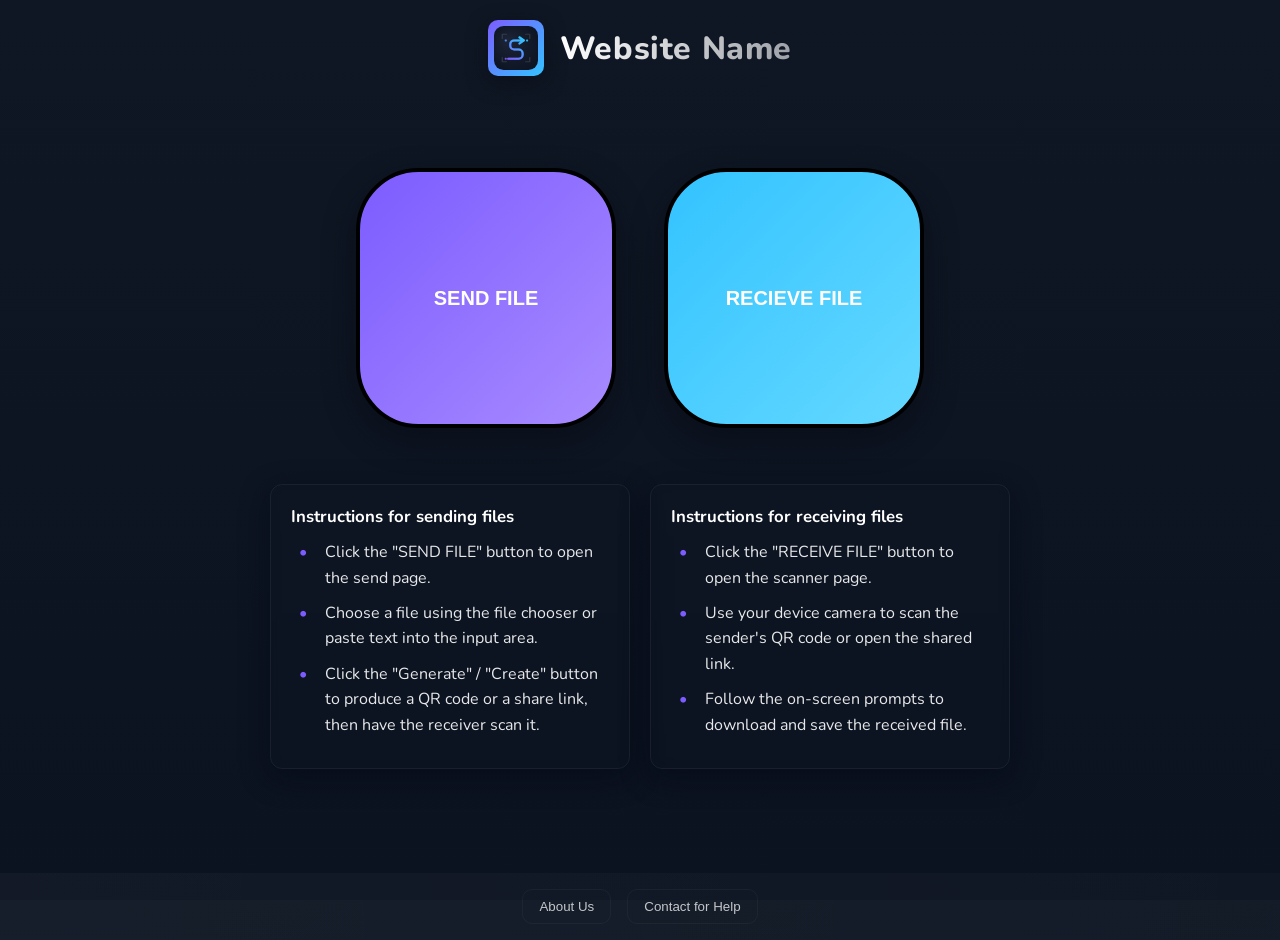
<file: index.html>
<!doctype html>
<html lang="en">
  <head>
    <meta charset="UTF-8" />
    <meta name="viewport" content="width=device-width, initial-scale=1.0" />
    <title>MainPage</title>
    <link rel="stylesheet" href="homePage.css" />
    <style>
      @import url("https://fonts.googleapis.com/css2?family=Nunito:ital,wght@0,200..1000;1,200..1000&display=swap");
    </style>
    <link rel="manifest" href="manifest.json">
  </head>
  <body>
    <header>
      <img src="logo.svg" alt="logo" />
      <h1 class="webName">Website Name</h1>
    </header>
    <main>
      <div class="share">
        <button
          class="shareBtn"
          id="share_1"
          onclick="window.location.href = 'send.html'"
        >
          SEND FILE
        </button>
        <button
          class="shareBtn"
          id="share_2"
          onclick="window.location.href = 'scanner.html'"
        >
          RECIEVE FILE
        </button>
      </div>

      <div class="instruction">
        <div class="steps" id="instruct_1">
          <p class="stepHeading">Instructions for sending files</p>
          <ul>
            <li>Click the "SEND FILE" button to open the send page.</li>
            <li>
              Choose a file using the file chooser or paste text into the input
              area.
            </li>
            <li>
              Click the "Generate" / "Create" button to produce a QR code or a
              share link, then have the receiver scan it.
            </li>
          </ul>
        </div>

        <div class="steps" id="instruct_2">
          <p class="stepHeading">Instructions for receiving files</p>
          <ul>
            <li>Click the "RECEIVE FILE" button to open the scanner page.</li>
            <li>
              Use your device camera to scan the sender's QR code or open the
              shared link.
            </li>
            <li>
              Follow the on-screen prompts to download and save the received
              file.
            </li>
          </ul>
        </div>
      </div>
    </main>

    <footer>
      <div class="footers">
        <ul>
          <li><button class="info">About Us</button></li>
          <li><button class="info">Contact for Help</button></li>
        </ul>
      </div>
    </footer>
    <script>
if ('serviceWorker' in navigator) {
  navigator.serviceWorker.register('service-worker.js')
    .then(() => console.log("Service Worker Registered"));
}
</script>
  </body>
</html>
</file>
<file: homePage.css>
/* Reset & base ---------------------------------------------------------- */
* {
  box-sizing: border-box;
  margin: 0;
  padding: 0;
}

:root {
  --bg-1: #0f1724; /* dark navy */
  --bg-2: #0b1220; /* deeper */
  --card: rgba(255, 255, 255, 0.06);
  --glass: rgba(255, 255, 255, 0.06);
  --accent: #7c5cff; /* primary accent */
  --accent-2: #33c3ff; /* secondary */
  --muted: rgba(255, 255, 255, 0.75);
  --glass-blur: 8px;
  --footer-height: 72px;
}

html,
body {
  height: 100%;
  font-family:
    "Nunito",
    system-ui,
    -apple-system,
    "Segoe UI",
    Roboto,
    "Helvetica Neue",
    Arial;
  background: linear-gradient(180deg, var(--bg-1) 0%, var(--bg-2) 100%);
  color: var(--muted);
}

/* Header --------------------------------------------------------------- */
header {
  display: flex;
  align-items: center;
  justify-content: center;
  gap: 1rem;
  padding: 1.25rem 1rem;
}
header img {
  width: 56px;
  height: 56px;
  border-radius: 10px;
  background: linear-gradient(135deg, var(--accent), var(--accent-2));
  padding: 6px;
  box-shadow: 0 6px 20px rgba(12, 14, 20, 0.6);
}
.webName {
  font-weight: 800;
  font-size: clamp(1.25rem, 3.5vw, 2rem);
  background: linear-gradient(90deg, #fff, rgba(255, 255, 255, 0.6));
  -webkit-background-clip: text;
  background-clip: text;
  color: transparent;
  letter-spacing: 0.6px;
}

/* Share area ----------------------------------------------------------- */
.share {
  display: flex;
  flex-wrap: wrap;
  justify-content: center;
  gap: 2.25rem;
  padding: 4.5rem 1rem 3.5rem;
}
.shareBtn {
  --size: min(220px, 36vw);
  width: var(--size);
  height: var(--size);
  border-radius: 24%;
  border: 4px solid black;
  cursor: pointer;
  display: flex;
  align-items: center;
  justify-content: center;
  text-align: center;
  padding: 1rem;
  color: #07203a;
  font-weight: 800;
  font-size: clamp(14px, 2.6vw, 20px);
  background: linear-gradient(
    135deg,
    rgba(255, 255, 255, 0.95),
    rgba(255, 255, 255, 0.85)
  );
  box-shadow: 0 12px 30px rgba(8, 12, 20, 0.6);
  transition:
    transform 250ms ease,
    box-shadow 250ms ease,
    background 200ms ease;
}
.shareBtn span {
  display: block;
  font-size: 1rem;
  color: var(--bg-2);
}
.shareBtn:hover {
  transform: translateY(-6px) scale(1.02);
  box-shadow: 0 20px 40px rgba(8, 12, 20, 0.7);
}
.shareBtn#share_1 {
  background: linear-gradient(135deg, var(--accent), #a88bff);
  color: white;
}
.shareBtn#share_2 {
  background: linear-gradient(135deg, var(--accent-2), #64d8ff);
  color: white;
}

/* Instruction cards --------------------------------------------------- */
.instruction {
  display: flex;
  flex-wrap: wrap;
  justify-content: center;
  gap: 1.25rem;
  padding: 0 1rem 3rem;
}
.steps {
  width: min(360px, 42vw);
  /* make the card visually separate without adding a solid background */
  background: transparent; /* keep page gradient visible */
  border-radius: 12px;
  padding: 1.25rem;
  box-shadow: 0 8px 30px rgba(3, 6, 18, 0.45);
  border: 1px solid rgba(255, 255, 255, 0.06);
  backdrop-filter: blur(calc(var(--glass-blur) * 0.6));
}
.stepHeading {
  font-weight: 700;
  color: #fff;
  margin-bottom: 0.75rem;
  font-size: 1.05rem;
}
.steps ul {
  list-style: none;
  color: rgba(255, 255, 255, 0.9);
  line-height: 1.6;
  padding-left: 0.5rem;
}
.steps li {
  position: relative;
  padding-left: 1.6rem;
  margin-bottom: 0.6rem;
}
.steps li:before {
  content: "•";
  position: absolute;
  left: 0;
  top: 0;
  color: var(--accent);
  font-weight: 900;
}

/* Footer --------------------------------------------------------------- */
footer {
  background: linear-gradient(
    90deg,
    rgba(255, 255, 255, 0.03),
    rgba(255, 255, 255, 0.02)
  );
  padding: 1rem 0;
  margin-top: 3.5rem;
  position: relative;
}
footer ul {
  display: flex;
  gap: 1rem;
  justify-content: center;
  align-items: center;
  list-style: none;
}
.info {
  background: transparent;
  color: var(--muted);
  border: 1px solid rgba(255, 255, 255, 0.04);
  padding: 0.55rem 1rem;
  border-radius: 10px;
  cursor: pointer;
  transition:
    transform 180ms ease,
    background 180ms ease;
}
.info:hover {
  transform: translateY(-4px);
  background: rgba(255, 255, 255, 0.02);
}

/* Responsive tweaks — cleaner breakpoints and adaptive sizing ---------- */
/* center main content and constrain width for large screens */
.share,
.instruction {
  max-width: 1100px;
  margin-left: auto;
  margin-right: auto;
}

/* Default sizes already defined above; adjust progressively at breakpoints */
@media (min-width: 1200px) {
  .share {
    gap: 3rem;
  }
  .shareBtn {
    --size: min(260px, 24vw);
  }
  .steps {
    width: min(360px, 34vw);
  }
}

@media (max-width: 1024px) {
  .share {
    padding-top: 3rem;
    gap: 1.75rem;
  }
  .shareBtn {
    --size: min(220px, 32vw);
  }
  .steps {
    width: min(420px, 46vw);
  }
}

@media (max-width: 768px) {
  .share {
    padding-top: 2.25rem;
    gap: 1.15rem;
  }
  .shareBtn {
    --size: min(200px, 44vw);
  }
  .steps {
    width: min(520px, 86vw);
    padding: 1rem;
  }
  .webName {
    font-size: clamp(1rem, 5vw, 1.3rem);
  }
}

@media (max-width: 480px) {
  .share {
    flex-direction: column;
    padding-top: 1.5rem;
    gap: 1rem;
  }
  .shareBtn {
    --size: min(200px, 64vw);
    border-radius: 18%;
  }
  .webName {
    font-size: 1.05rem;
  }
  .steps {
    width: 92vw;
    padding: 0.9rem;
  }
  footer ul {
    flex-direction: column;
    gap: 0.6rem;
  }
}

/* small utility */
.hidden {
  display: none !important;
}
</file>
